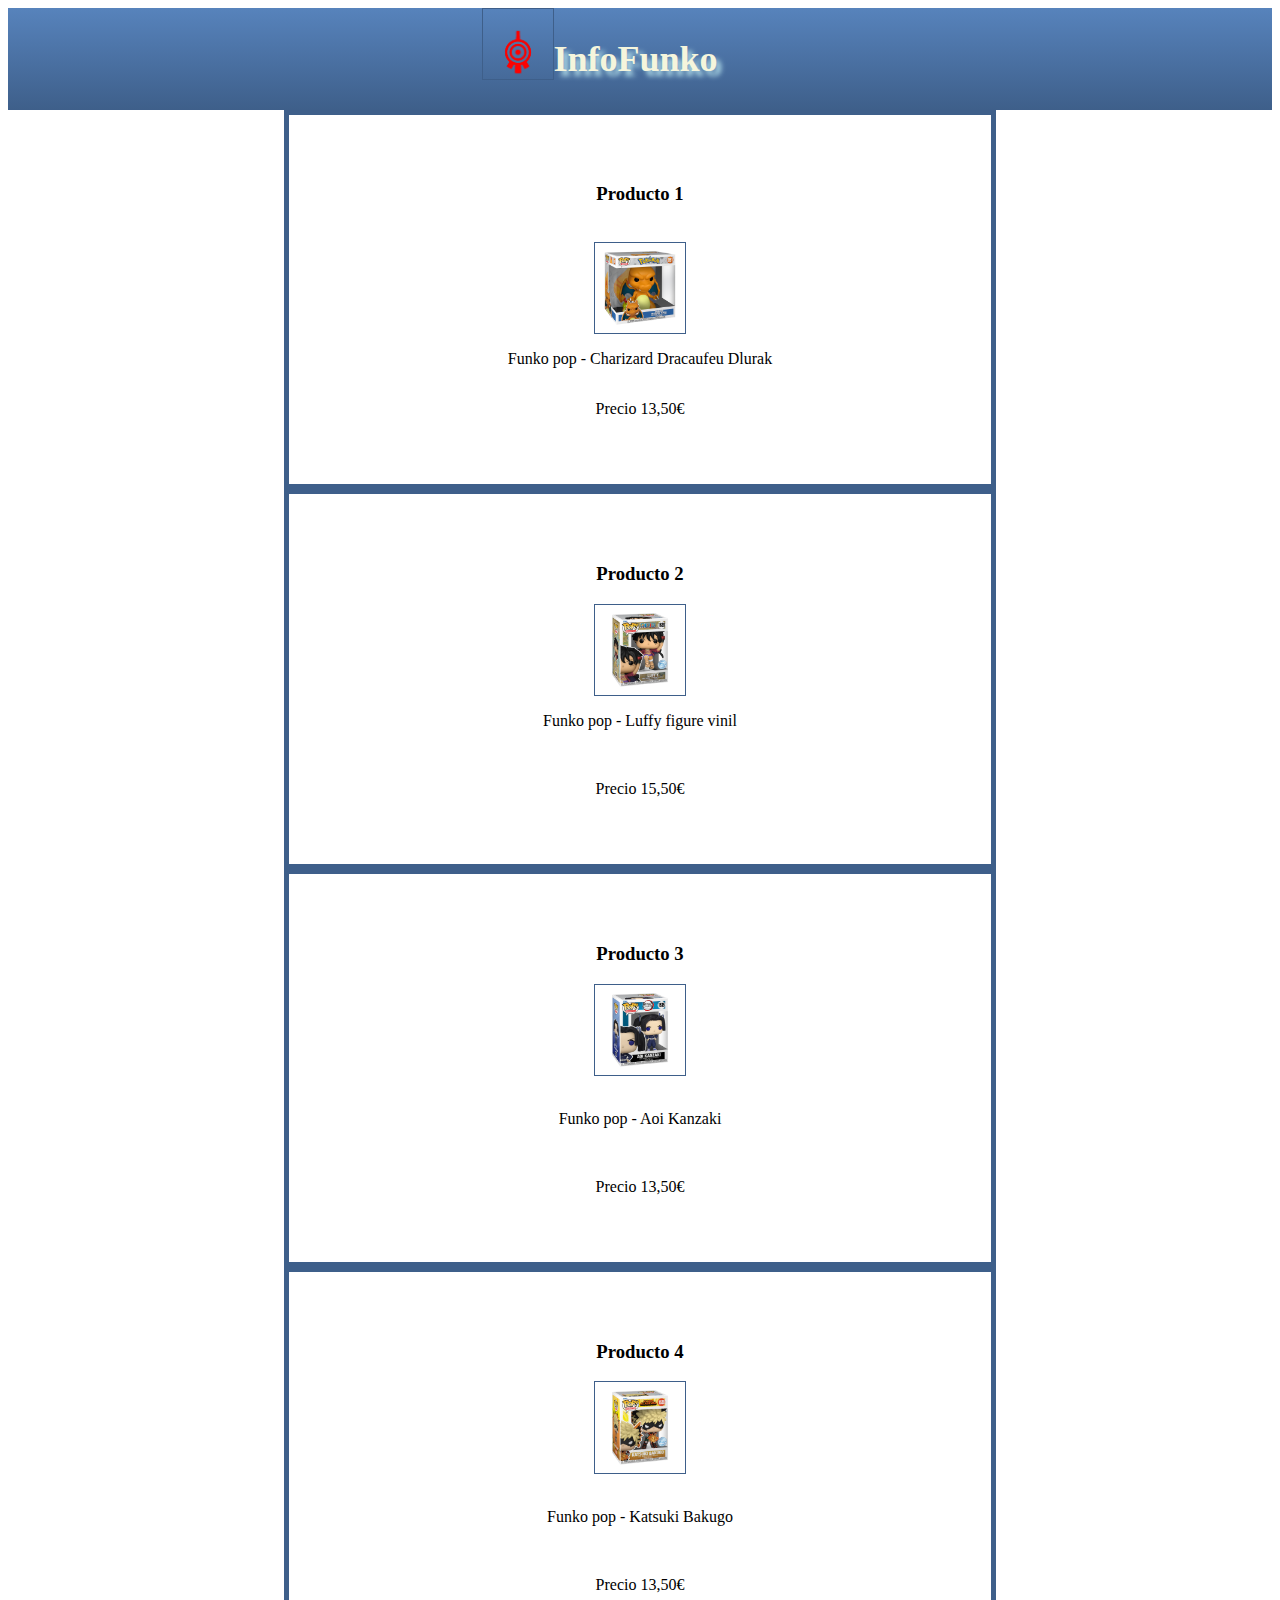
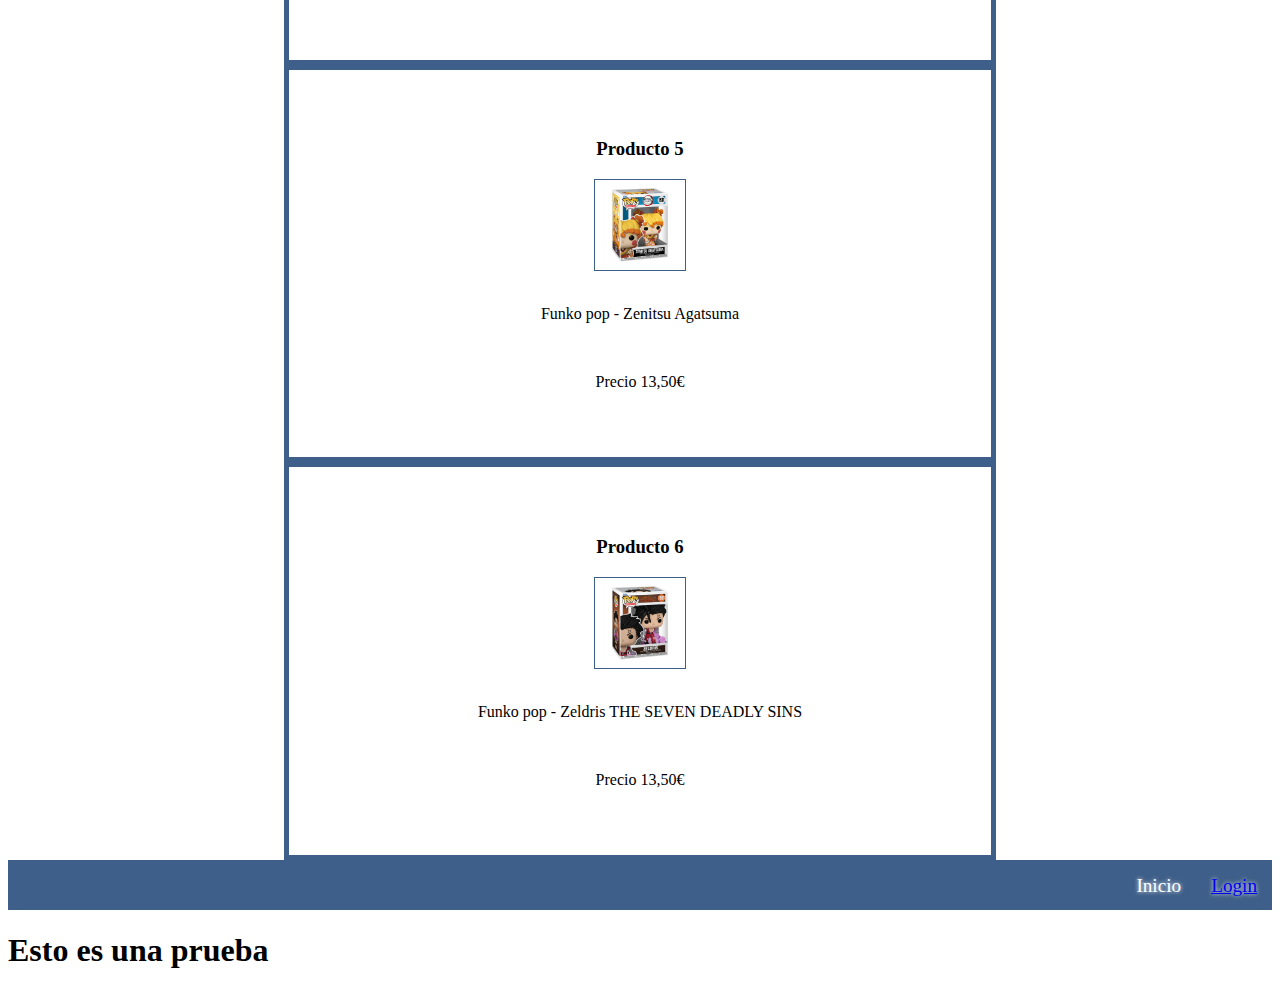
<file: index.html>
<!DOCTYPE html>
<html lang="en">
<head>
    <meta charset="UTF-8">
    <meta name="viewport" content="width=device-width, initial-scale=1.0">
    <title>Index</title>
    <link rel="STYLESHEET" type="text/css" href="css/header.css">
    <link rel="STYLESHEET" type="text/css" href="css/nav.css">
	<link rel="stylesheet" type="text/css" href="css/card.css">
</head>
<body>
    <header>
        <div>
            <img src="img/logo.png"/>
            <h2>InfoFunko</h2>
        </div>
    </header>
	<div class="flexProductos">
		<div class="pro">
			<h3>Producto 1</h3>
			</br>
			<img src="img/foto1.jpg">
			<p>Funko pop - Charizard Dracaufeu Dlurak</p>
			<p>Precio 13,50€</p>
		</div>
		
		<div class="pro">
			<h3>Producto 2</h3>
			<img src="img/foto2.jpg">
			<p>Funko pop - Luffy figure vinil</p>
			</br>
			<p>Precio 15,50€</p>
		</div>
		
		<div class="pro">
			<h3>Producto 3</h3>
			<img src="img/foto3.jpg">
			</br>
			<p>Funko pop - Aoi Kanzaki</p>
			</br>
			<p>Precio 13,50€</p>
		</div>
		
		<div class="pro">
			<h3>Producto 4</h3>
			<img src="img/foto4.jpg">
			</br>
			<p>Funko pop - Katsuki Bakugo</p>
			</br>
			<p>Precio 13,50€</p>
		</div>
		
		<div class="pro">
			<h3>Producto 5</h3>
			<img src="img/foto5.jpg">
			</br>
			<p>Funko pop - Zenitsu Agatsuma</p>
			</br>
			<p>Precio 13,50€</p>
		</div>
		
		<div class="pro">
			<h3>Producto 6</h3>
			<img src="img/foto6.jpg">
			</br>
			<p>Funko pop - Zeldris THE SEVEN DEADLY SINS</p>
			</br>
			<p>Precio 13,50€</p>
		</div>
	</div>
    <nav>
        <div class ="navegar">Inicio</div>
        <div class="navegar"><a href="pagina2/login.html">Login</a></div>
        <div class="titulo">Codigo Lyoko</div>
    </nav>
    <H1>Esto es una prueba</H1>
</body>
</html>
</file>
<file: css/header.css>
header{
    width: 100%;
    height: 15%;
    background: linear-gradient(to top, #3e5f8a, #5783bc);
}
header div{
    display: flex;
    width: 25%;
    margin: auto;
}
header div img{
    width: 22%;
    height: 18%;
    padding-top: 2vh;
}
header div h2{
    color: beige;
    font-family: Monotype Corsiva;
    font-size: 4vh;
    text-shadow: 5px 5px 5px lightblue;
}
</file>
<file: css/nav.css>
nav{
            height: 50px;
            background-color: #3e5f89;
            display: flex;
            justify-content: flex-end;
            position: relative;
        }
        div.navegar{
            padding: 15px;
            color: white;
            font-size: 120%;
            text-shadow: 0 0 4px white;
        }
        div.titulo{
            position: absolute;
            top:0;
            left:-2000px;
            width: 50%;
            height: 100%;
            font-size: 200%;
            padding-left: 20px;
            padding-top: 10px;
            box-sizing: border-box;
            color: white;
        }
        div.navegar:hover{
            text-shadow: 0 0 10px white;
        }
        nav:hover div.titulo{
            left:0;
            transition: 1s;
        }
</file>
<file: css/card.css>
div.flexProductos{
	display: flex;
    flex-wrap: wrap;
	justify-content: space-around;
}

div.flexProductos div.pro{
	display:flex;
	flex-direction:column;
	align-items:center;
	border: 5px solid #3e5f8a;
	padding:50px;
}

img{
	width:15%;
	border: 1px solid #3e5f8a;
}
</file>
